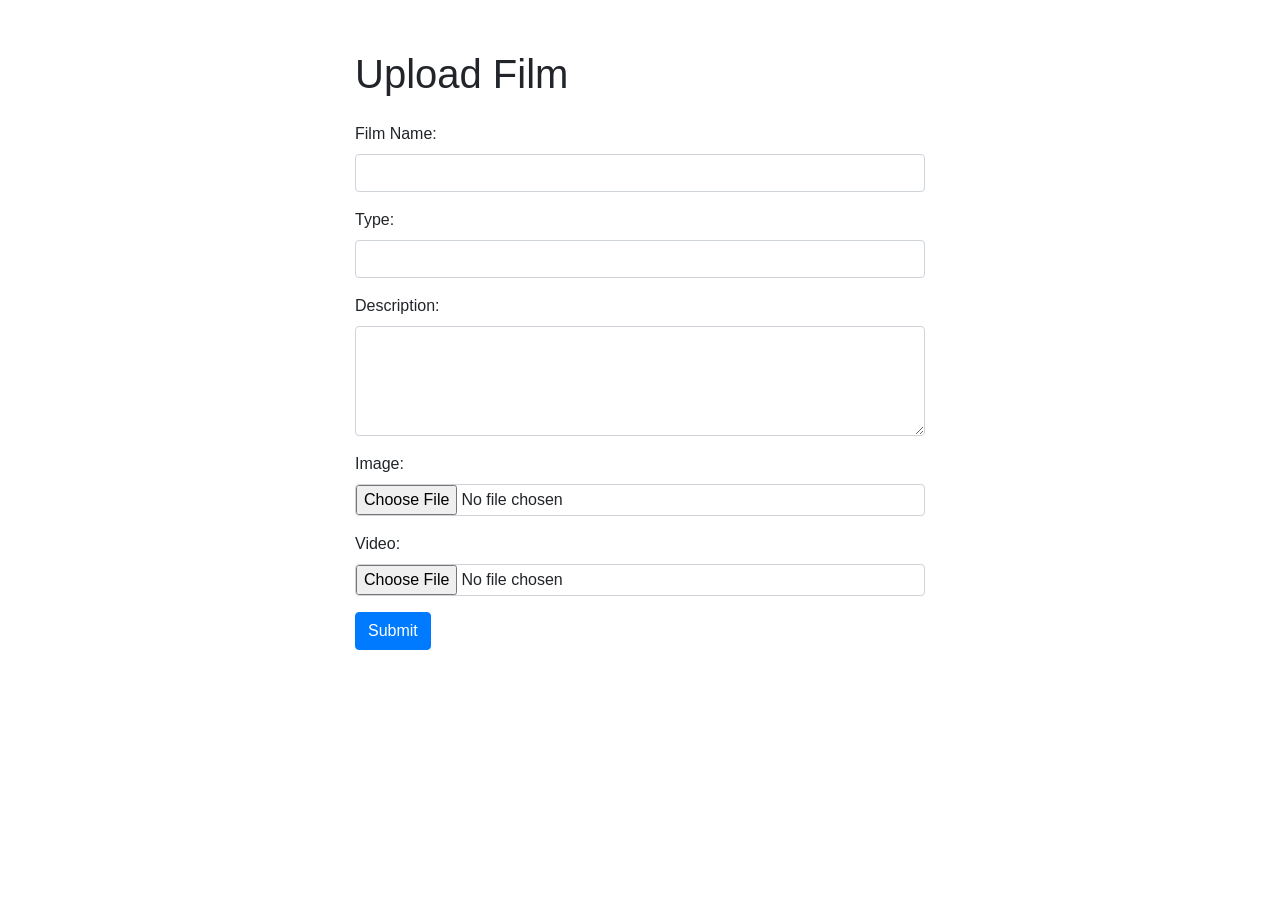
<file: Hôm nay xem gì/createMovie.html>
<!DOCTYPE html>
<html lang="en">
  <head>
    <meta charset="UTF-8" />
    <meta name="viewport" content="width=device-width, initial-scale=1.0" />
    <title>Upload Film</title>
    <!-- Bootstrap CSS -->
    <link
      href="https://stackpath.bootstrapcdn.com/bootstrap/4.5.2/css/bootstrap.min.css"
      rel="stylesheet"
    />
    <style>
      .container {
        max-width: 600px;
        margin-top: 50px;
      }
      .form-control-file {
        border: 1px solid #ced4da;
        border-radius: 0.25rem;
      }
    </style>
  </head>
  <body>
    <div class="container">
      <h1 class="mb-4">Upload Film</h1>
      <form id="filmForm" enctype="multipart/form-data">
        <div class="form-group">
          <label for="name">Film Name:</label>
          <input
            type="text"
            id="name"
            name="name"
            class="form-control"
            required
          />
        </div>

        <div class="form-group">
          <label for="type">Type:</label>
          <input
            type="text"
            id="type"
            name="type"
            class="form-control"
            required
          />
        </div>

        <div class="form-group">
          <label for="description">Description:</label>
          <textarea
            id="description"
            name="description"
            class="form-control"
            rows="4"
            required
          ></textarea>
        </div>

        <div class="form-group">
          <label for="image">Image:</label>
          <input
            type="file"
            id="image"
            name="image"
            class="form-control-file"
            accept="image/*"
            required
          />
        </div>

        <div class="form-group">
          <label for="video">Video:</label>
          <input
            type="file"
            id="video"
            name="video"
            class="form-control-file"
            accept="video/*"
            required
          />
        </div>

        <button type="submit" class="btn btn-primary">Submit</button>
      </form>
    </div>

    <!-- Bootstrap JS and dependencies -->
    <script src="https://code.jquery.com/jquery-3.5.1.slim.min.js"></script>
    <script src="https://cdn.jsdelivr.net/npm/@popperjs/core@2.5.2/dist/umd/popper.min.js"></script>
    <script src="https://stackpath.bootstrapcdn.com/bootstrap/4.5.2/js/bootstrap.min.js"></script>
    <!-- Custom script -->
    <script src="./Data/videoscript/createMovie.js"></script>
  </body>
</html>
</file>
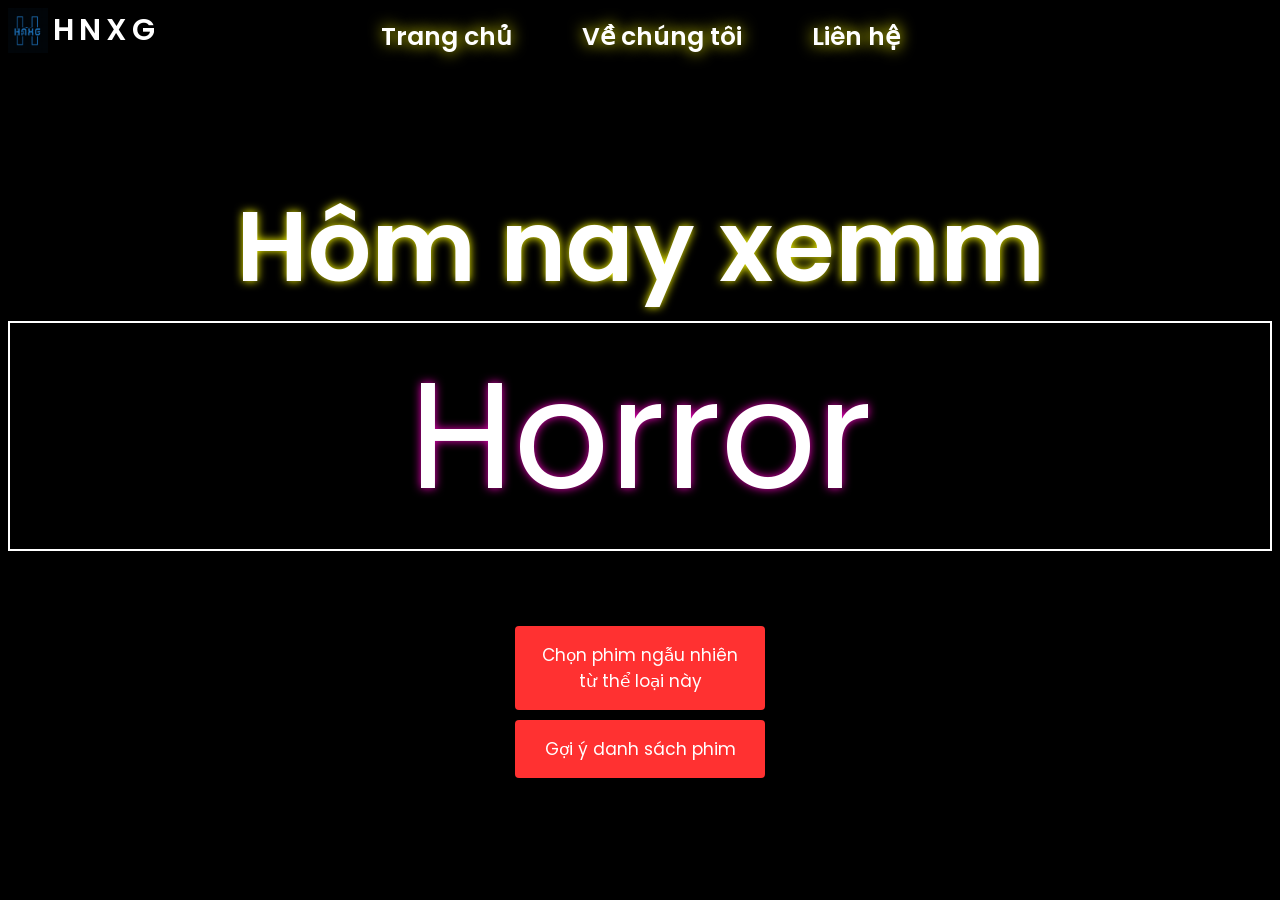
<file: Hôm nay xem gì/randomgenre.html>
<!DOCTYPE html>
<html lang="en">
<head>
    <meta charset="UTF-8">
    <meta http-equiv="X-UA-Compatible" content="IE=edge">
    <meta name="viewport" content="width=device-width, initial-scale=1.0">
    <title>HNXG | Thể loại ngẫu nhiên</title>
    <link rel="stylesheet" href="stylerandomgenre.css">
    <link rel="icon" type="image/x-icon" href="./Data/logo/LogoHNXG.png">
    <link rel="preconnect" href="https://fonts.googleapis.com">
    <link rel="preconnect" href="https://fonts.gstatic.com" crossorigin>
    <link href="https://fonts.googleapis.com/css2?family=Poppins:wght@200&display=swap" rel="stylesheet">
    <link rel="stylesheet" href="https://fonts.googleapis.com/css2?family=Material+Symbols+Outlined:opsz,wght,FILL,GRAD@48,400,0,0" />
    <script defer src="./Data/videoscript/scriptrandomgenre.js"></script>
</head>
<body>
    <div class="topbar">
        <div class="logo">
        <a href="index.html#" class="logosite">
        <img src="./Data/logo/LogoHNXG.png" alt="sitelogo" class="logosite">
        <div class="streamixx">HNXG</div></a>
        
        </div>
        <div class="top">
        <div class="navbar">
            <div class="home"><a href="index.html#">Trang chủ</a></div>
            <div class="about"><a href="index.html#abse">Về chúng tôi</a></div>
            <div class="contact"><a href="index.html#contactus">Liên hệ</a></div>
        </div>
        </div>
    </div>


    <div class="moviecontainer">
        <div class="heading">Hôm nay xemm</div>
        <div class="genreselected"></div>
        <div class="buttons-genre">
        <div class="buttons"><button id="rdngenrepick" type="button" onclick="dothis()"><span>Chọn phim ngẫu nhiên từ thể loại này</span></button>
        <div class="buttons"><button id="rdngenrepick" type="button" onclick="nowdothis()"><span>Gợi ý danh sách phim</span></button>
        </div>
    </div>

    <div class="another">
        <div class="heading">Xem đii</div>
        <div class="got-this-movie"></div>
    </div>

    <ol class="listofgenremovies"></ol>


</body>
</html>
</file>
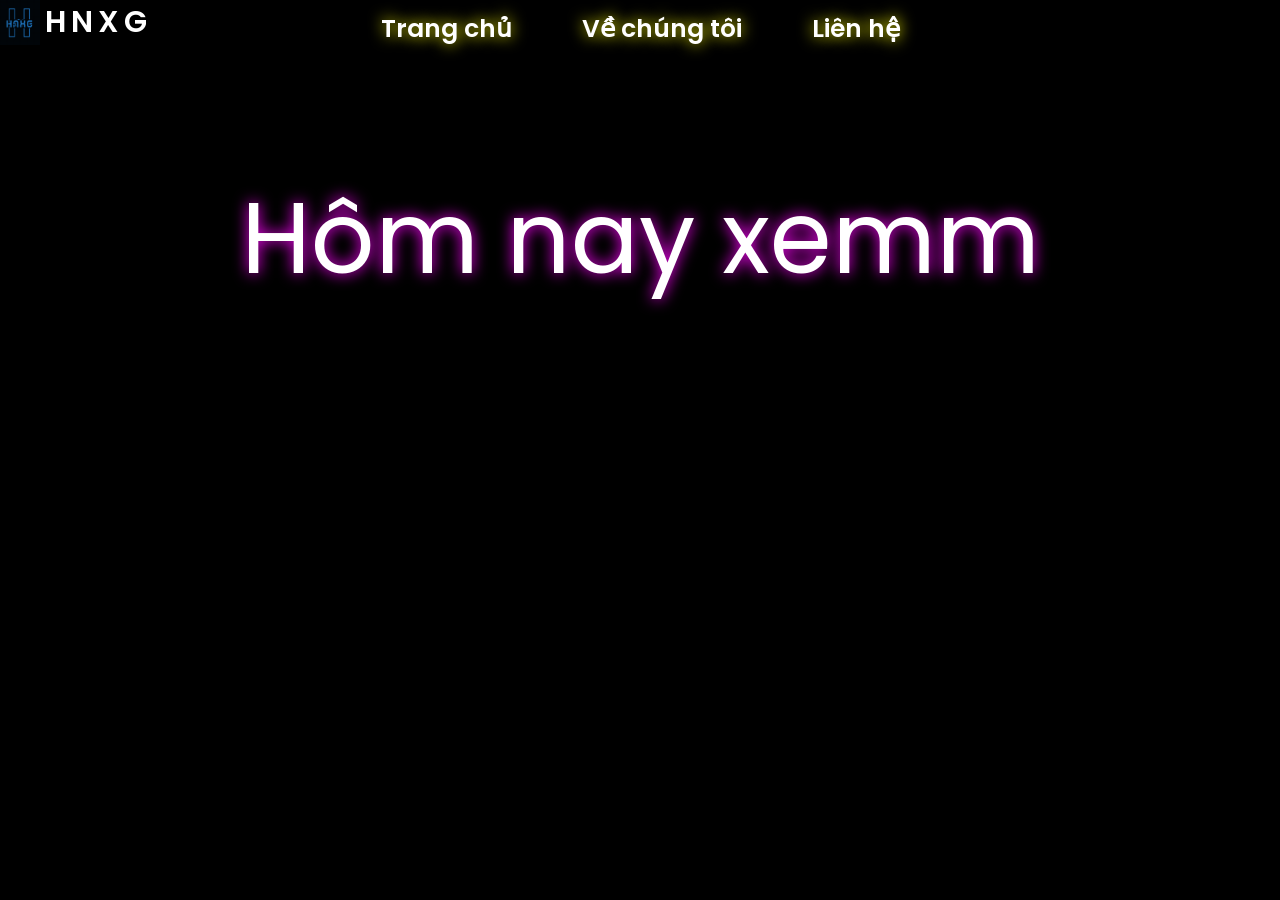
<file: Hôm nay xem gì/randompick.html>
<!DOCTYPE html>
<html lang="en">
  <head>
    <meta charset="UTF-8" />
    <meta http-equiv="X-UA-Compatible" content="IE=edge" />
    <meta name="viewport" content="width=device-width, initial-scale=1.0" />
    <title>HNXG | Phim ngẫu nhiên</title>
    <link
      href="https://cdn.jsdelivr.net/npm/bootstrap@5.3.3/dist/css/bootstrap.min.css"
      rel="stylesheet"
      integrity="sha384-QWTKZyjpPEjISv5WaRU9OFeRpok6YctnYmDr5pNlyT2bRjXh0JMhjY6hW+ALEwIH"
      crossorigin="anonymous"
    />
    <link rel="stylesheet" href="stylepick.css" />
    <link rel="icon" type="image/x-icon" href="./Data/logo/LogoHNXG.png" />
    <link rel="preconnect" href="https://fonts.googleapis.com" />
    <link rel="preconnect" href="https://fonts.gstatic.com" crossorigin />
    <link
      href="https://fonts.googleapis.com/css2?family=Poppins:wght@200&display=swap"
      rel="stylesheet"
    />

    <link
      rel="stylesheet"
      href="https://fonts.googleapis.com/css2?family=Material+Symbols+Outlined:opsz,wght,FILL,GRAD@48,400,0,0"
    />
  </head>
  <body>
    <div class="topbar">
      <div class="logo">
        <a href="index.html#" class="logosite">
          <img src="./Data/logo/LogoHNXG.png" alt="sitelogo" class="logosite" />
          <div class="streamixx">HNXG</div></a
        >
      </div>
      <div class="top">
        <div class="navbar">
          <div class="home"><a href="index.html#">Trang chủ</a></div>
          <div class="about"><a href="index.html#abse">Về chúng tôi</a></div>
          <div class="contact"><a href="index.html#contactus">Liên hệ</a></div>
        </div>
      </div>
    </div>

    <div class="moviecontainer">
      <div class="heading">Hôm nay xemm</div>
      <div id="#genreselected" class="container m-auto"></div>
    </div>
  </body>
  <script defer src="./Data/videoscript/scriptpick.js"></script>
</html>
</file>
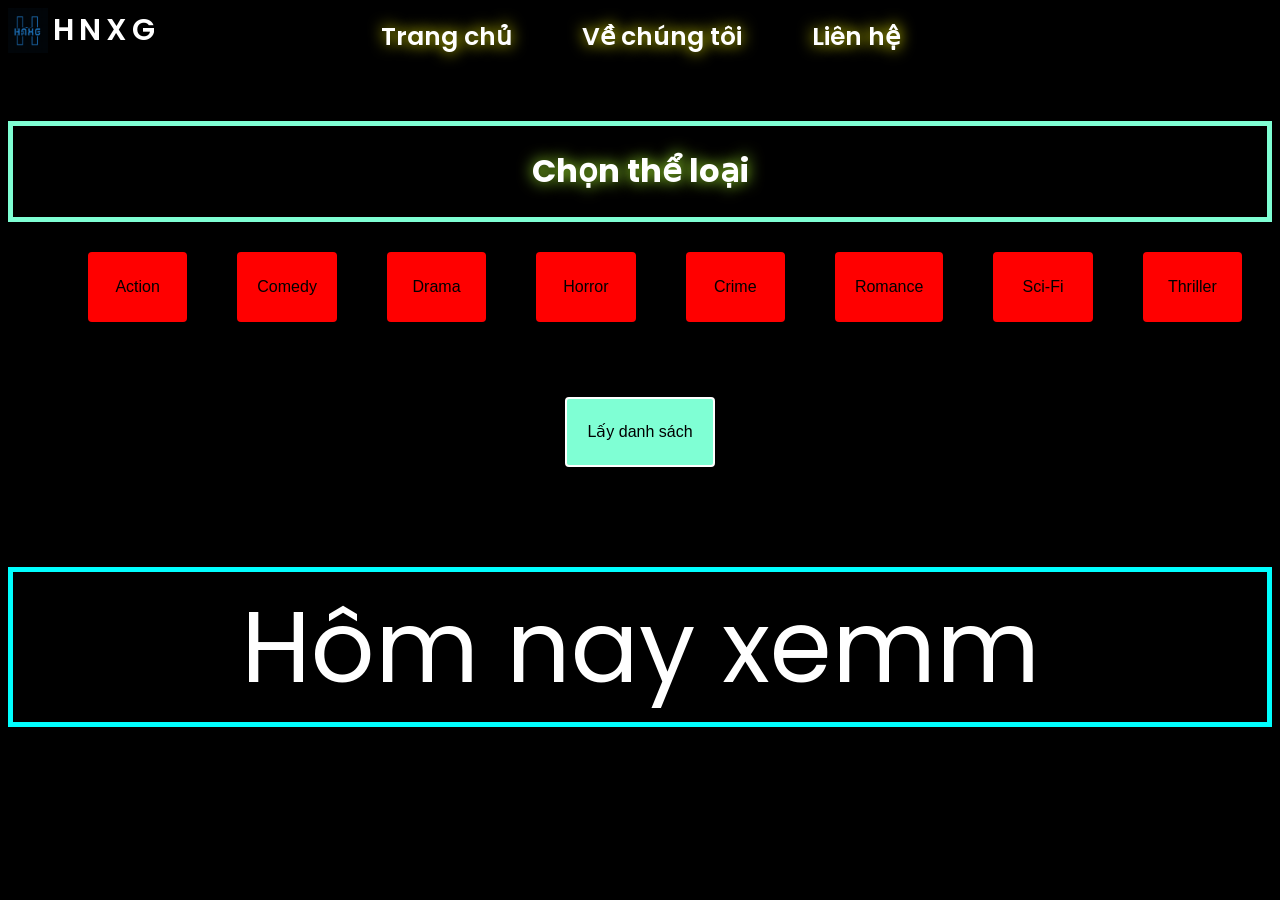
<file: Hôm nay xem gì/selectingmultiplegenre.html>
<!DOCTYPE html>
<html lang="en">
  <head>
    <meta charset="UTF-8" />
    <meta http-equiv="X-UA-Compatible" content="IE=edge" />
    <meta name="viewport" content="width=device-width, initial-scale=1.0" />
    <title>HNXG | Chọn thể loại</title>
    <link rel="icon" type="image/x-icon" href="./Data/logo/LogoHNXG.png" />
    <link rel="preconnect" href="https://fonts.googleapis.com" />
    <link rel="preconnect" href="https://fonts.gstatic.com" crossorigin />
    <link
      href="https://fonts.googleapis.com/css2?family=Poppins:wght@200&display=swap"
      rel="stylesheet"
    />
    <link
      rel="stylesheet"
      href="https://fonts.googleapis.com/css2?family=Material+Symbols+Outlined:opsz,wght,FILL,GRAD@48,400,0,0"
    />
    <script defer async src="./Data/videoscript/multiplegenre.js"></script>
    <link rel="stylesheet" href="mutiplegenrelist.css" />
  </head>
  <body>
    <div class="topbar">
      <div class="logo">
        <a href="index.html#" class="logosite">
          <img src="./Data/logo/LogoHNXG.png" alt="sitelogo" class="logosite" />
          <div class="streamixx">HNXG</div></a
        >
      </div>
      <div class="top">
        <div class="navbar">
          <div class="home"><a href="index.html#">Trang chủ</a></div>
          <div class="about"><a href="index.html#abse">Về chúng tôi</a></div>
          <div class="contact"><a href="index.html#contactus">Liên hệ</a></div>
        </div>
      </div>
    </div>

    <div class="headline">
      <h1>Chọn thể loại</h1>
    </div>

    <div id="button-container">
      <button id="button1">Action</button>
      <button id="button2">Comedy</button>
      <button id="button3">Drama</button>
      <button id="button4">Horror</button>
      <button id="button5">Crime</button>
      <button id="button6">Romance</button>
      <button id="button7">Sci-Fi</button>
      <button id="button8">Thriller</button>
    </div>

    <br />

    <div class="merge-button">
      <button id="merge-button">Lấy danh sách</button>
    </div>

    <div class="moviecontainer">
      <div class="heading">Hôm nay xemm</div>
      <div class="genreselected"></div>
    </div>

    <br /><br /><br />

    <ol class="result"></ol>
  </body>
</html>
</file>
<file: Hôm nay xem gì/stylerandomgenre.css>
@font-face {
    font-family: robo;
    src: url(./fonts/Roboto_Slab/static/RobotoSlab-Regular.ttf);
}

html {
    scroll-behavior: smooth;
    color: white;
}

body {
    font-family: 'Poppins';
}

body {
    background: black;
}

@font-face {
    font-family: play;
    src: url(./fonts/Playfair_Display/static/PlayfairDisplay-Regular.ttf);
}

@font-face {
    font-family: mont;
    src: url(./fonts/Montserrat/static/Montserrat-Regular.ttf);
}

.logosite {
    width: 40px;
    margin-right: 5px;
    display: flex;
}

a {
    text-decoration: none;
    color: white;
    font-weight: 600;
}

.logo {
    display: flex;
}

.navbar {
    display: flex;
    padding: 15px;
    text-shadow: 0 0 15px yellow;
    font-weight: 600;
    gap: 50px;
}

.home,
.about {
    margin-right: 20px;
}

.home,
.about,
.contact {
    font-size: 25px;
    font-family: 'Poppins';
    color: white;
}

.top {
    display: flex;
    justify-content: center;
    margin-top: -50px;
}

.streamixx {
    font-size: 30px;
    font-family: 'Poppins';
    color: white;
    display: flex;
    letter-spacing: 5px;
}


#rdngenrepick {
    display: inline-block;
    font-family: 'Poppins';
    border-radius: 4px;
    background-color: #ff3131;
    border: none;
    color: #FFFFFF;
    text-align: center;
    font-size: 17px;
    padding: 16px;
    width: 250px;
    transition: all 0.5s;
    cursor: pointer;
    margin: 5px;
}

#rdnfenrepick {
    display: inline-block;
    font-family: 'Poppins';
    border-radius: 4px;
    background-color: #ff3131;
    border: none;
    color: #FFFFFF;
    text-align: center;
    font-size: 17px;
    padding: 16px;
    width: 250px;
    transition: all 0.5s;
    cursor: pointer;
    margin: 5px;
}

#rdngenrepick span {
    cursor: pointer;
    display: inline-block;
    position: relative;
    transition: 0.5s;
}

#rdngenrepick span:after {
    content: '»';
    position: absolute;
    opacity: 0;
    top: 0;
    right: -15px;
    transition: 0.5s;
}

#rdngenrepick:hover span {
    padding-right: 15px;
}


#rdngenrepick:hover span:after {
    opacity: 1;
    right: 0;
}


.moviecontainer {
    display: flex;
    flex-direction: column;
    justify-content: center;
    margin-top: 100px;
}

.heading {
    color: white;
    font-weight: 600;
    text-shadow: 0 0 10px yellow;
    text-align: center;
    font-size: 100px;
}

.buttons-genre {
    margin-top: 70px;
    display: flex;
    flex-direction: column;
    justify-items: center;
}

.buttons {
    display: flex;
    flex-direction: column;
    align-items: center;
}

.genreselected {
    color: white;
    text-shadow: 0 0 10px rgb(237, 0, 186);
    font-size: 150px;
    text-align: center;
    border: 2px solid white;
}

.another {
    display: none;
    margin-top: 150px;
}

.got-this-movie {
    color: white;
    margin-top: 20px;
    text-shadow: 0 0 15px aquamarine;
    font-size: 70px;
    text-align: center;
    border: 2px solid white;
}


@media screen and (max-width:768px) {

    #button-container {
        flex-direction: column;
        gap: 30px;
    }

    button {
        margin-bottom: 25px;
        margin: auto;
    }

    .heading {
        font-size: 55px;
    }

    .top {
        flex-direction: column;
        margin-top: 30px;
    }

    #merge-button {
        border: 2px solid white;
        margin: 0;
    }

    .navbar {
        margin-top: 20px;
        justify-content: center;
        gap: 0px;
    }

    .home,
    .about {
        margin-bottom: 20px;
        margin-right: 40px;
    }

    .home,
    .about,
    .contact {
        margin-left: -10px;
    }

    .streamixx {
        justify-content: center;
    }

    .another {
        margin-top: 40px;
    }

    .got-this-movie {
        font-size: 40px;
        padding: 10px;
    }

    .genreselected {
        font-size: 70px;
    }

    .moviecontainer {
        margin-top: 10px;
    }
}
</file>
<file: Hôm nay xem gì/stylepick.css>
@font-face {
  font-family: robo;
  src: url(./fonts/Roboto_Slab/static/RobotoSlab-Regular.ttf);
}

html {
  scroll-behavior: smooth;
  color: white;
}

body {
  font-family: 'Poppins';
}

body {
  background: black;
}

@font-face {
  font-family: play;
  src: url(./fonts/Playfair_Display/static/PlayfairDisplay-Regular.ttf);
}

@font-face {
  font-family: mont;
  src: url(./fonts/Montserrat/static/Montserrat-Regular.ttf);
}

.logosite {
  width: 40px;
  margin-right: 5px;
  display: flex;
}

.image_size {
  width: 500px;
  height: 650px;
}

a {
  text-decoration: none;
  color: white;
  font-weight: 600;
}

.logo {
  display: flex;
}

.navbar {
  display: flex;
  padding: 15px;
  text-shadow: 0 0 15px yellow;
  font-weight: 600;
  gap: 50px;
}

.home,
.about {
  margin-right: 20px;
}

.home,
.about,
.contact {
  font-size: 25px;
  font-family: 'Poppins';
  color: white;
}

.top {
  display: flex;
  justify-content: center;
  margin-top: -50px;
}

.streamixx {
  font-size: 30px;
  font-family: 'Poppins';
  color: white;
  display: flex;
  letter-spacing: 5px;
}

.moviecontainer {
  display: flex;
  flex-direction: column;
  justify-content: center;
  margin-top: 100px;
}

.heading {
  color: white;
  text-align: center;
  font-size: 100px;
  text-shadow: 0 0 15px rgb(255, 3, 255);
}

.genreselected {
  display: flex;
  color: white;
  text-shadow: 0 0 15px yellow;
  font-size: 150px;
  text-align: center;
  border: 2px solid white;
  justify-content: center;
}

@media screen and (max-width: 768px) {
  .heading {
    font-size: 55px;
  }

  .top {
    flex-direction: column;
    margin-top: 30px;
  }

  .navbar {
    margin-top: 20px;
    justify-content: center;
    gap: 0px;
  }

  .home,
  .about {
    margin-bottom: 20px;
    margin-right: 40px;
  }

  .home,
  .about,
  .contact {
    margin-left: -10px;
  }

  .streamixx {
    justify-content: center;
  }

  .genreselected {
    font-size: 60px;
  }

  .moviecontainer {
    margin-top: 10px;
  }
}
</file>
<file: Hôm nay xem gì/mutiplegenrelist.css>
@font-face{
  font-family: robo;
  src: url(./fonts/Roboto_Slab/static/RobotoSlab-Regular.ttf);
}

html
{
  scroll-behavior: smooth;
  color: white;
}

body{
  font-family: 'Poppins';
}
body{
  background: black;
}

@font-face{
  font-family: play;
  src: url(./fonts/Playfair_Display/static/PlayfairDisplay-Regular.ttf);
}

@font-face {
  font-family: mont;
  src: url(./fonts/Montserrat/static/Montserrat-Regular.ttf);
}

.logosite{
  width: 40px;
  margin-right: 5px;
  display: flex;
}

a
{
  text-decoration: none;
  color: white;
  font-weight: 600;
}

.logo
{
  display: flex;
}

.navbar
{
  display: flex;
  padding: 15px;
  text-shadow: 0 0 15px yellow;
  font-weight: 600;
  gap: 50px;
}

.home,.about{
  margin-right: 20px;
}

.home,.about,.contact{
  font-size: 25px;
  font-family: 'Poppins';
  color: white;
}

.top
{
  display: flex;
  justify-content: center;
  margin-top: -50px;
}

.streamixx{
  font-size: 30px;
  font-family: 'Poppins';
  color: white;
  display: flex;
  letter-spacing: 5px;
}

.headline{
  color: white;
  display: flex;
  justify-content: center;
  margin-top: 50px;
  border: 5px solid aquamarine;
  text-shadow: 0 0 15px greenyellow;
}

.moviecontainer
{
    display: flex;
    flex-direction: column;
    justify-content: center;
    margin-top: 100px;
}

.heading
{
  color: white;
  text-align: center;
  font-size: 100px;
  border: 5px solid aqua;
}


.genreselected
{
  color: white;
  font-size: 150px;
  text-align: center;
}

button {
    padding: 10px 20px;
    margin-left: 50px;
    font-size: 16px;
    background-color: red;
    border: none;
    border-radius: 4px;
    transition: transform 0.3s;
    height: 70px;
    width: 150px;
}

button:hover{
  box-shadow: 0 0 10px white;
}

button.pressed {
  transform: translateY(20px) translateX(10px);
  box-shadow: 0 0 10px rgb(204, 255, 0);
}

.result {
  margin-top: 20px;
  font-size: 18px;
  color: white;
}

#button-container{
  display: flex;
  justify-content: center;
  padding: 30px;
}
  

#merge-button
{
  background-color: aquamarine;
  border:2px solid white;
  margin: 0;
}

.merge-button{
  margin-top: 20px;
  display: flex;
  justify-content: center;
}


@media screen and (max-width:768px) {

  #button-container{
    flex-direction: column;
    gap: 30px;
  }

  .headline{
    margin-top: 20px;
  }

  button{
    margin-bottom: 25px;
    margin: auto;
  }

  .heading{
    font-size: 55px;
  }

  .top{
    flex-direction: column;
    margin-top: 30px;
  }

  #merge-button{
    border: 2px solid white;
    margin:0;
  }

  .navbar
  {
      margin-top: 20px;
      justify-content: center;
      gap: 0px;
  }

  .home,.about
  {
      margin-bottom: 20px;
      margin-right: 40px;
  }

  .home,.about,.contact
  {
      margin-left: -10px;
  }

  .streamixx
  {
      justify-content: center;
  }
}
</file>
